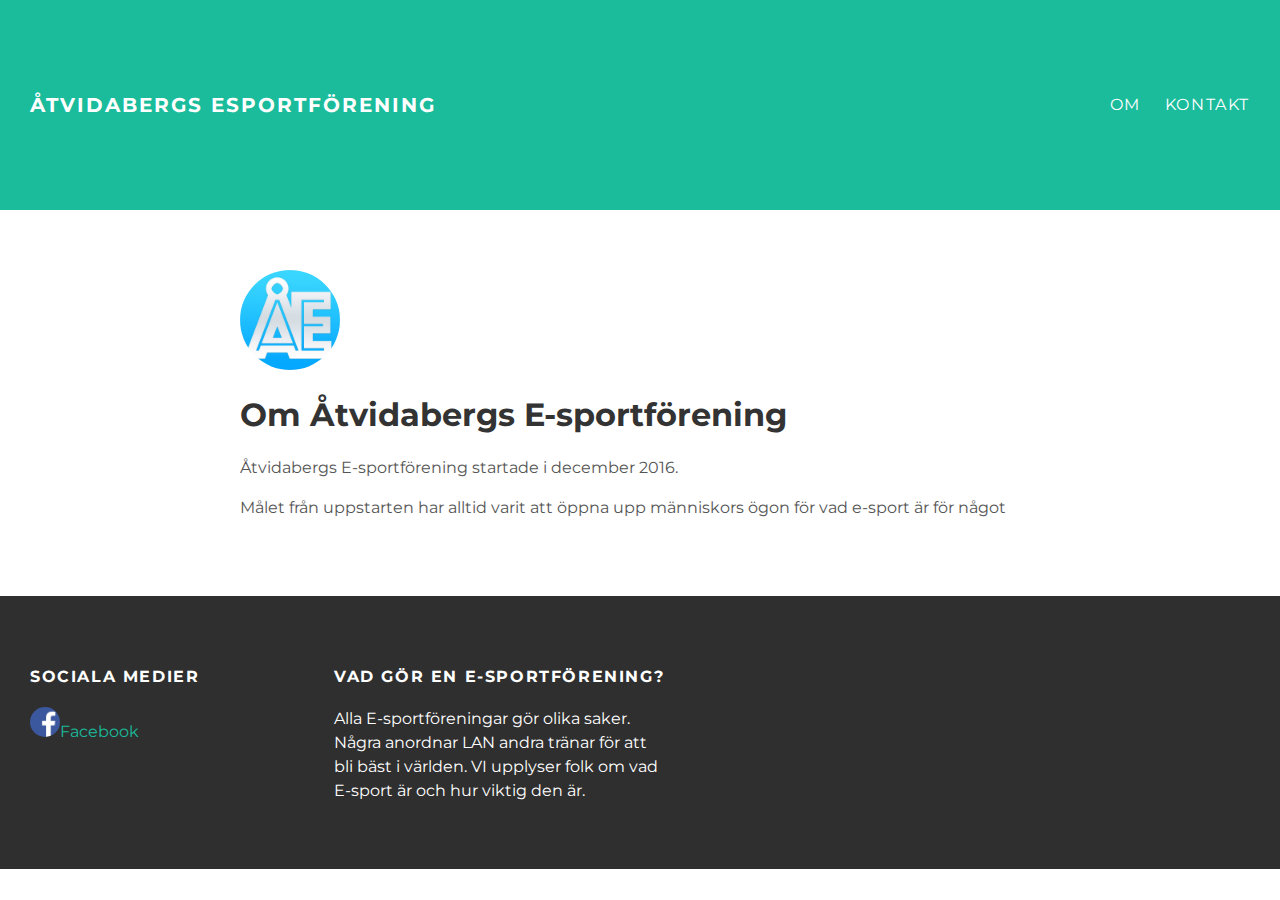
<file: om.html>
<!DOCTYPE html>
<html>
  <head>
    <!--- Hur går det med Å? --->
    <title>Åtvidabergs E-sportförening</title>
    <link rel="stylesheet"
    type="text/css" href="styles.css">
  </head>
  <body>
    <div id="header">
      <div class"container">
        <a id="header-title"
        href="index.html">Åtvidabergs Esportförening</a>
        <ul id="header-nav">
          <li><a href="om.html">OM</a></li>
          <li><a href="kontakt.html">KONTAKT</a></li>
        </ul>
      </div>
    </div>
    <div id="content">
      <div class="container">
        <div class="about">
          <div class="about-author">
            <img src="ae_logga.jpg" width="100px" height="100px">
          </div>
          <h1 class="about-title">Om Åtvidabergs E-sportförening</h1>
          <div class="about-content">
            <p>Åtvidabergs E-sportförening startade i december 2016.</p>
            <p>Målet från uppstarten har alltid varit att
               öppna upp människors ögon för vad e-sport är för något</p>
        </div>
      </div>
    </div>
  </div>
    <div id="footer">
      <div class"container">
        <div class="column">
          <h4>SOCIALA MEDIER</h4>
          <p>
            <a href="https://www.facebook.com/ESportAtvid/"><img src="fb.png">Facebook</a>
          </p>
        </div>
        <div class="column">
          <h4>Vad gör en E-sportförening?</h4>
          <p>Alla E-sportföreningar gör olika saker.<br>
            Några anordnar LAN andra tränar för att <br>
            bli bäst i världen. VI upplyser folk om vad<br>
            E-sport är och hur viktig den är.</p>

        </div>
      </div>
    </div>
  </body>
</html>
</file>
<file: styles.css>
@import url(http://fonts.googleapis.com/css?family=Montserrat:400,700);
body {
  color: #555;
  margin: 0;
  font-family: 'Montserrat', sans-serif;
}
#header {
  background-color: #1abc9c;
  height: 150px;
  line-height: 150px;
  padding: 30px;
}
#header a {
  color: white;
  text-decoration: none;
  text-transform: uppercase;
  letter-spacing: 0.1em;
}
#header a:hover {
  color: #255;
}
#header-title {
  display: block;
  float: left;
  font-size: 20px;
  font-weight: bold;
}
#header-nav {
  display: block;
  float: right;
  margin-top: 0;
}
#header-nav li {
  display: inline;
  padding-left: 20px;
}
.container {
  max-width: 1000px;
  margin: 0 auto;
}
a {
  color: #1abc9c;
  text-decoration: none;
}
a:hover {
  color: #F6a623;
}
.post, .about {
  max-width: 800px;
  margin: 0 auto;
  padding: 60px 0;
}
.post-author img {
  width: 35px;
  height: 35px;
  vertical-align: middle;
  border-radius: 50%;
}
.post-author span {
  margin-left: 16px;
}
.post-date {
  color: #d2d2d2;
  font-size: 14px;
  font-weight: bold;
  text-transform: uppercase;
  letter-spacing: 0.1em;
}
.about-author img {
  width: 100px;
  height: 100px;
  border-radius: 50%;
}
h1, h2, h3, h4 {
  color: #333;
}
p {
  line-height: 1.5;
}
#footer {
  background-color: #2f2f2f;
  padding: 50px 30px;
}
#footer h4 {
  color: white;
  text-transform: uppercase;
  letter-spacing: 0.1em;
}
#footer p {
  color: white;
}
.column {
  min-width: 300px;
  display: inline-block;
  vertical-align: top;
}
.column img {
  width: 30px;
  height: 30px;
  border-radius: 50%;
}
.post-container:nth-child(even) {
  background-color: #f2f2f2;
}
</file>
